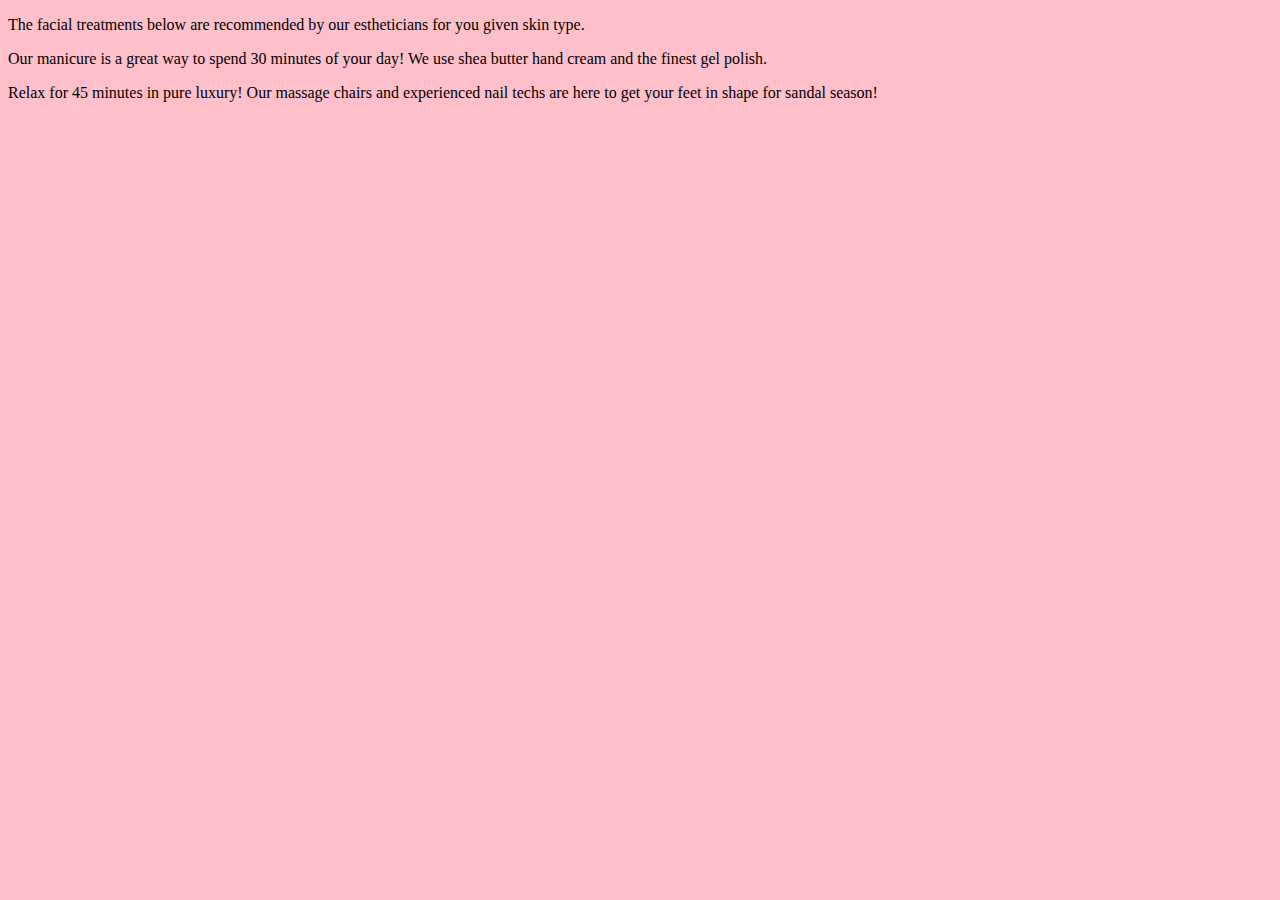
<file: src/main/resources/templates/fragments.html>
<!DOCTYPE html>
<html lang="en" xmlns:th = "http://www.thymeleaf.org/">
<head>
    <meta charset="UTF-8">
    <link href="../static/css/styles.css" th:href="@{/css/styles.css}" rel="stylesheet" />
    <title>Fragments</title>
</head>
<body>
        <p th:fragment = "facialDescription">The facial treatments below are recommended by our estheticians for you given skin type.</p>
        <p th:fragment = "manicureDescription">Our manicure is a great way to spend 30 minutes of your day! We use shea butter hand cream and the finest gel polish.</p>
        <p th:fragment = "pedicureDescription">Relax for 45 minutes in pure luxury! Our massage chairs and experienced nail techs are here to get your feet in shape for sandal season!</p>
</body>
</html>
</file>
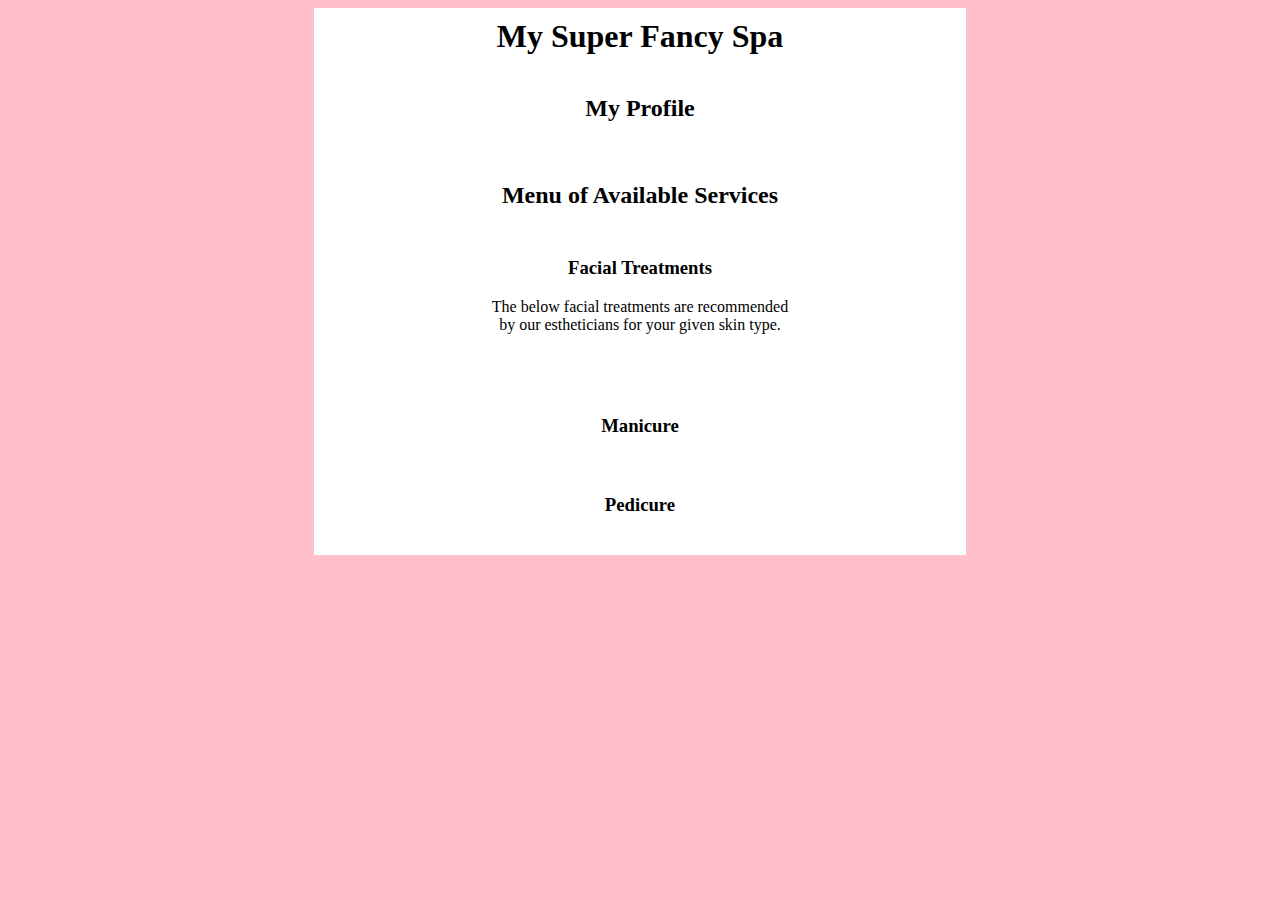
<file: src/main/resources/templates/menu.html>
<!DOCTYPE html>
<html lang="en" xmlns:th = "http://www.thymeleaf.org/">
<head>
    <meta charset="UTF-8" />
    <title>Spa Menu</title>
    <link href="../static/css/styles.css" th:href="@{/css/styles.css}" rel="stylesheet" />
</head>
<body>
<h1>My Super Fancy Spa</h1>
<div id = "clientProfile">
    <h2>My Profile</h2>
    <p th:text = "${client.skinType}"></p>
    <p th:text = "${client.nailService}"></p>
</div>
<div id = "servicesMenu">
    <h2>Menu of Available Services</h2>
    <div>
        <h3>Facial Treatments</h3>
        <p th:replace="fragments :: facialDescription">The below facial treatments are recommended by our estheticians for your given skin type.</p>
        <table>
            <th:block th:each = "facial : ${client.appropriateFacials}">
                <tr>
                    <td th:text = "${facial}"></td>
                </tr>
            </th:block>
        </table>
    </div>
    <div th:if = "${client.nailService == 'manicure'}">
        <h3>Manicure</h3>
        <p th:replace =  "fragments :: manicureDescription"></p>
    </div>
    <div th:if = "${client.nailService == 'pedicure'}">
        <h3>Pedicure</h3>
        <p th:replace = "fragments :: pedicureDescription"></p>
    </div>
</div>
</body>
</html>
</file>
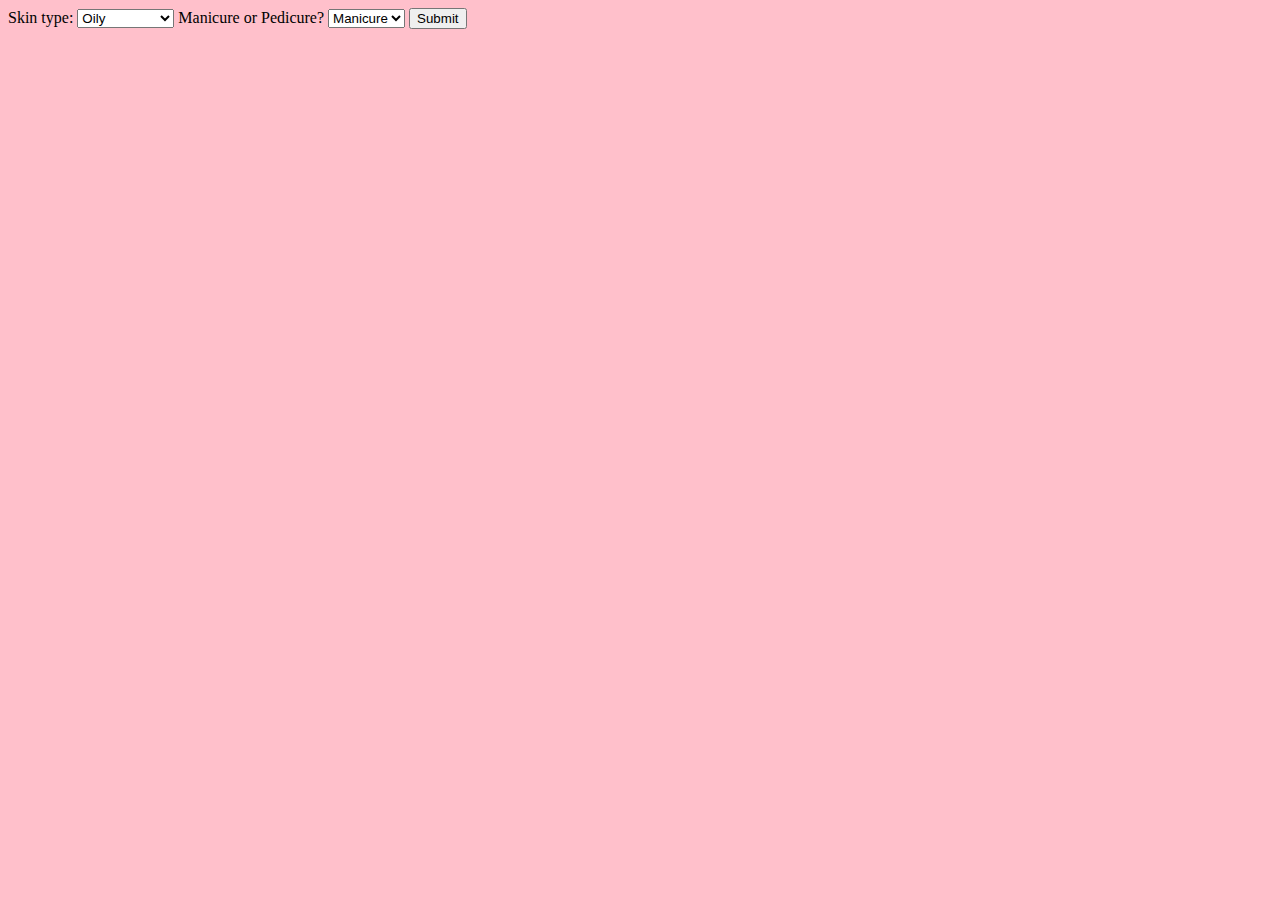
<file: src/main/resources/templates/serviceSelection.html>
<!DOCTYPE html>
<html lang="en" xmlns:th = "http://www.thymeleaf.org/">
<head>
    <meta charset="UTF-8">
    <title>Select Your Spa Services</title>
    <link href="../static/css/styles.css" th:href="@{/css/styles.css}" rel="stylesheet" />
</head>
<body>
<form method = 'post'>

    <label>
        Skin type:
        <select name = 'skintype'>
            <option value = 'oily'>Oily</option>
            <option value = 'combination'>Combination</option>
            <option value = 'normal'>Normal</option>
            <option value = 'dry'>Dry</option>
        </select>
    </label>
    <label>
        Manicure or Pedicure?
        <select name = 'manipedi'>
            <option value = 'manicure'>Manicure</option>
            <option value = 'pedicure'>Pedicure</option>
        </select>
    </label>
    <input type = 'submit' value = 'Submit'>
</form>
</body>
</html>
</file>
